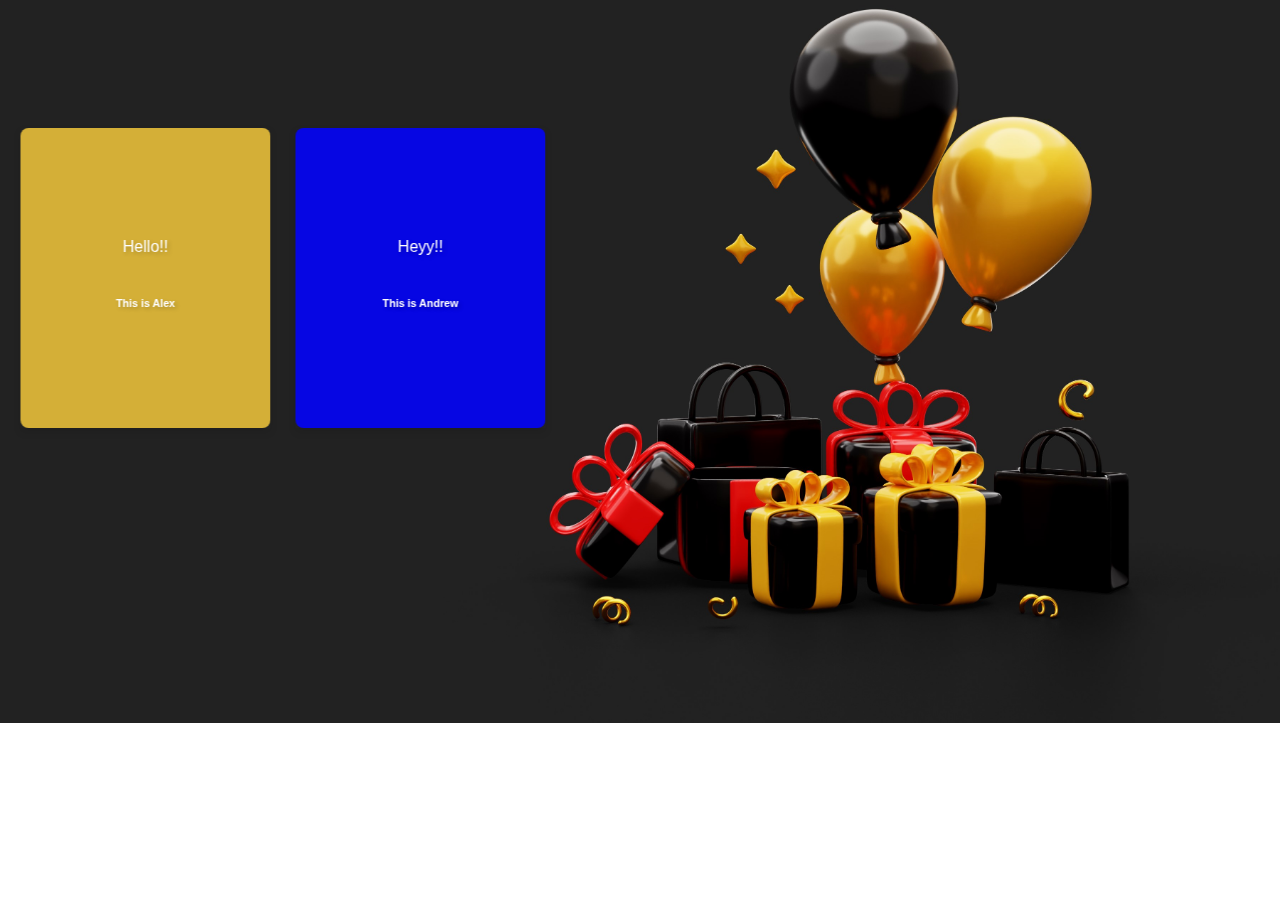
<file: FlipCard/index.html>
<!DOCTYPE html>
<html lang="en">
<head>
    <meta charset="UTF-8">
    <meta name="viewport" content="width=device-width, initial-scale=1.0">
    <link rel="stylesheet" href="styles.css">
    <title>Document</title>
</head>
<body>
    
        <div class="card">
        <div class="card-content">
            <div class="card-front">
                <p>Hello!! </p>
                <h6>This is Alex</h6>
            </div>
            <div class="card-back">
                <img src="2150964469.jpg" width="250" height="320" alt="Itachi Uchiha">
            </div>
        </div>
    </div>

    <div class="scard">
        <div class="scard-content">
            <div class="scard-front">
                <p>Heyy!!</p>
                <h6>This is Andrew</h6>
            </div>
            <div class="scard-back">
                <img src="2150793939.jpg" width="250" height="320" alt="Itachi Uchiha">
            </div>
        </div>
    </div>
    

</body>
</html>
</file>
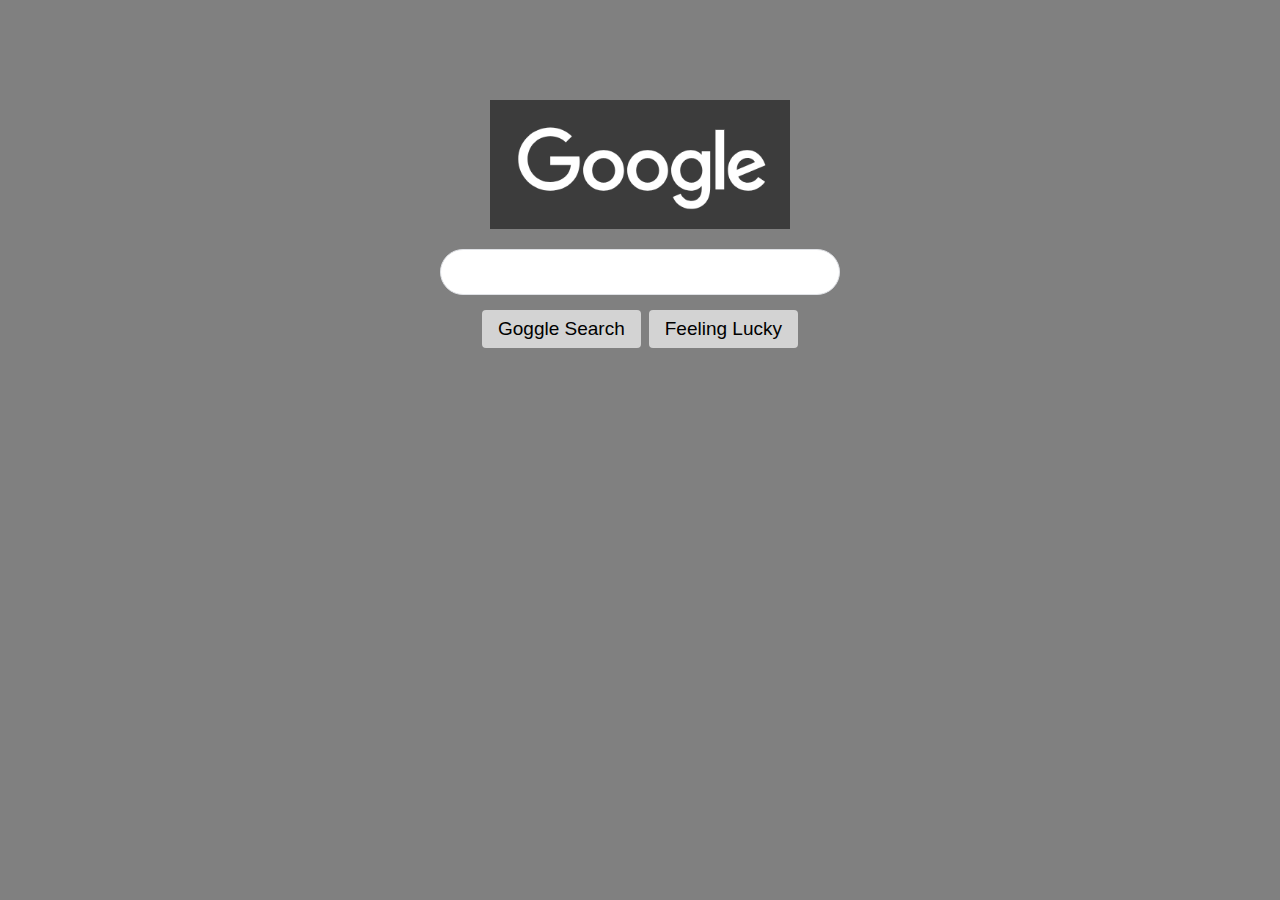
<file: Google Clone/index.html>
<html >
<head>
    <link rel="stylesheet" href="styles.css">
   
</head>
<body>
    <div class="main">
        <img src="google.PNG" alt="google.com">
        <input class="searchbar" type="text" >
        
    </div>

    <div class="btn-wrapper">
        <button class="btn">Goggle Search</button>
        <button class="btn">Feeling Lucky</button>
    </div>
    
</body>
</html>
</file>
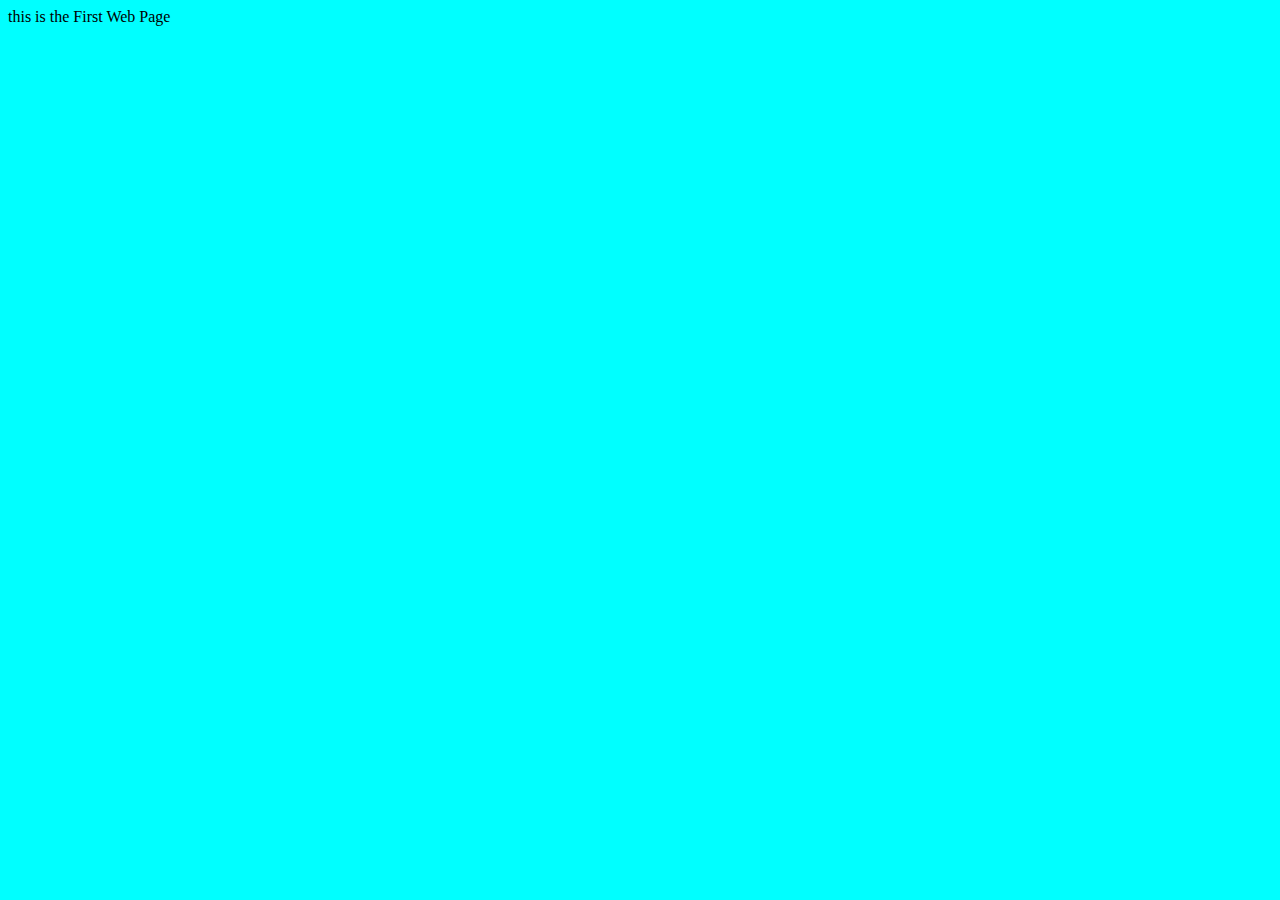
<file: Video1/index.html>
<!DOCTYPE html>
<html lang="en">
<head>
    <meta charset="UTF-8">
    <meta name="viewport" content="width=device-width, initial-scale=1.0">
    <title>WEBDEVELOPMENT</title>
    <link rel="stylesheet" href="style.css">
</head>
<body>
    this is the First Web Page
    <script src="script.js"></script>
</body>
</html>
</file>
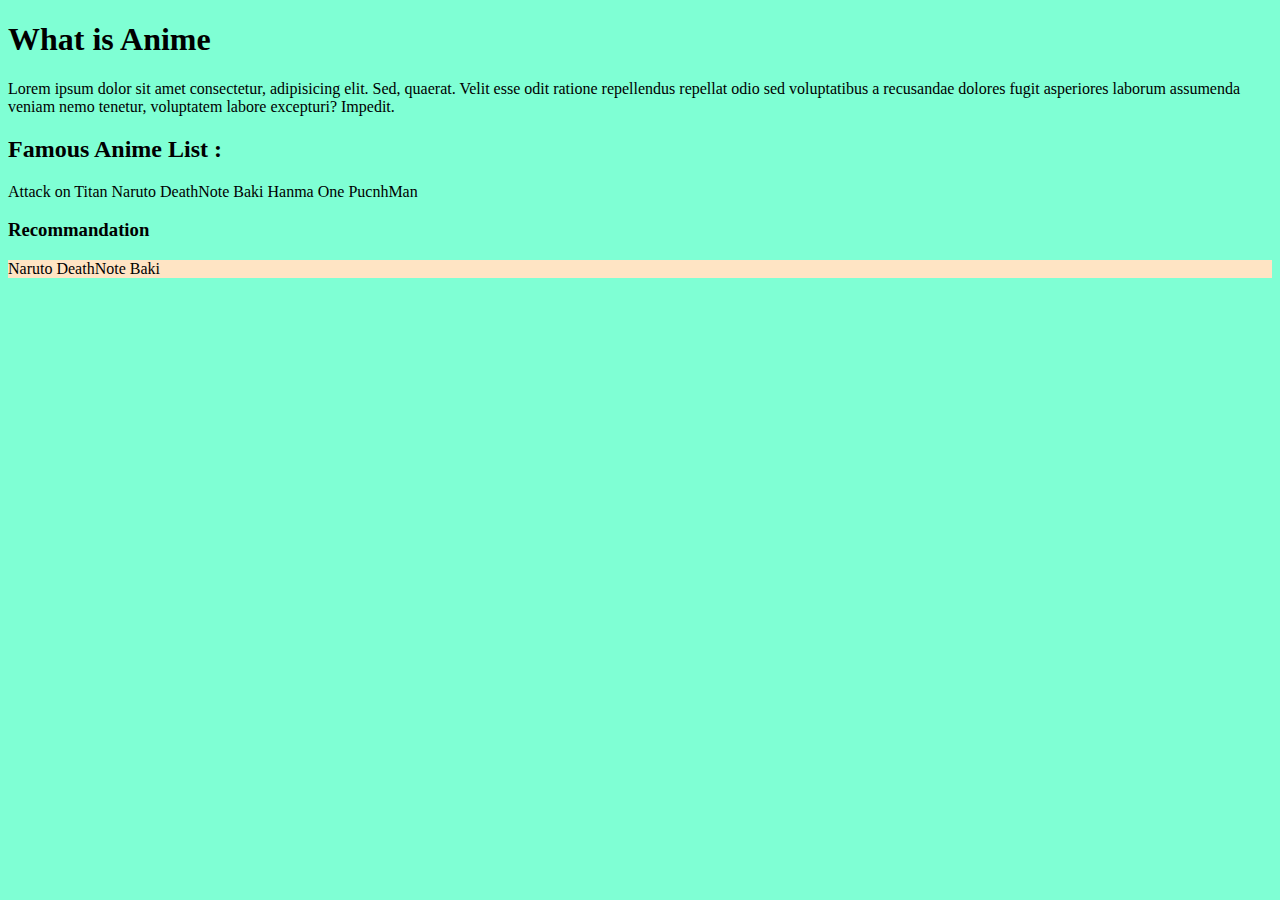
<file: Video4/index.html>
<!DOCTYPE html>
<html lang="en">
<head>
    <meta charset="UTF-8">
    <meta name="viewport" content="width=device-width, initial-scale=1.0">
    <title>Anime World</title>
    <link rel="stylesheet" href="style.css">
</head>
<body>

   

    <h1>What is Anime</h1>
    <p>Lorem ipsum dolor sit amet consectetur, adipisicing elit. Sed, quaerat. Velit esse odit ratione repellendus repellat odio sed voluptatibus a recusandae dolores fugit asperiores laborum assumenda veniam nemo tenetur, voluptatem labore excepturi? Impedit.
    </p>

    <h2>Famous Anime List :</h2>
    <p>Attack on Titan
        Naruto
        DeathNote
        Baki Hanma
        One PucnhMan
    </p>

    <h3>Recommandation </h3>
        <p style="background-color: bisque;" > Naruto
            DeathNote
            Baki
        </p>
    
       
        <script src="script.js"></script>
</body>
</html>
</file>
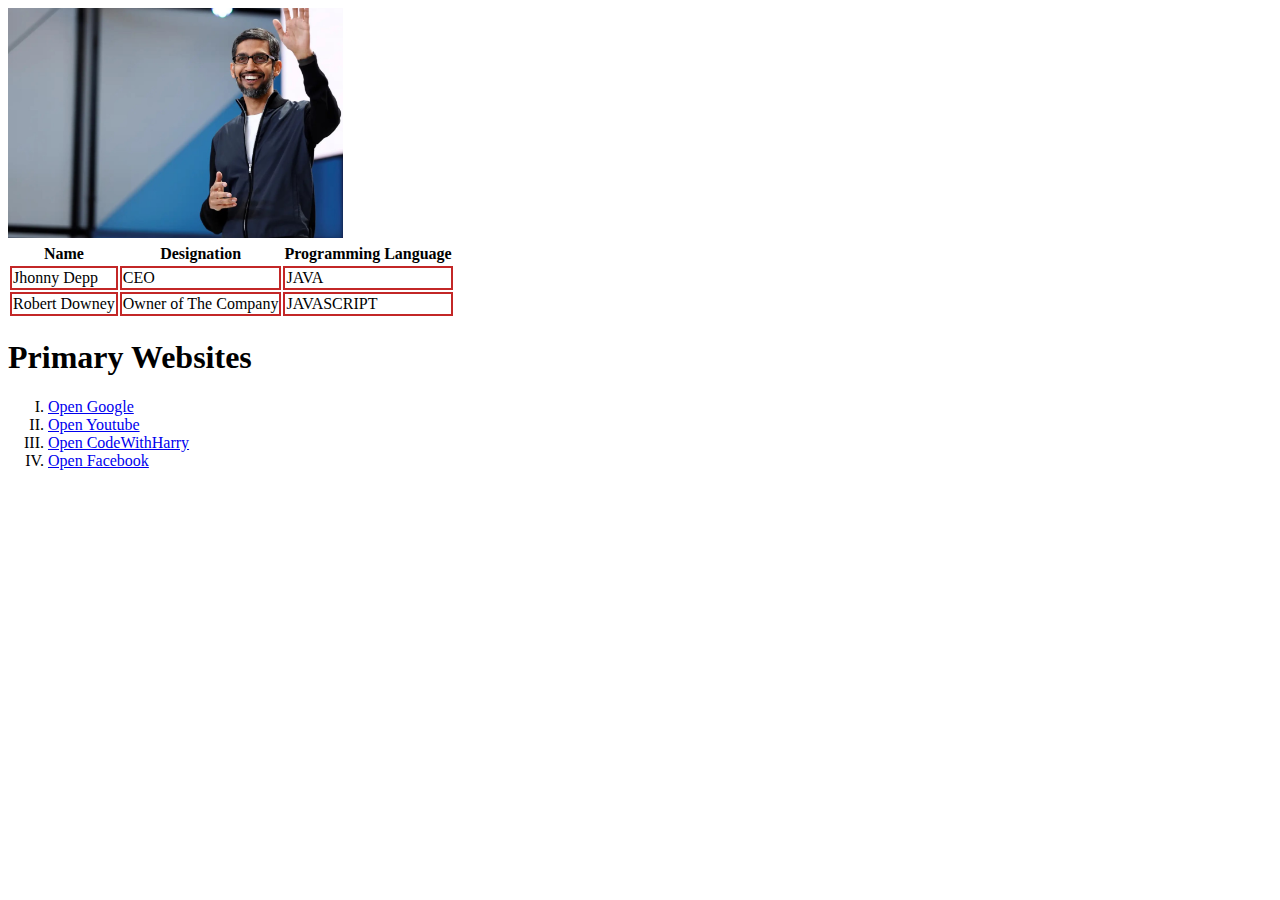
<file: Video5/index.html>
<!DOCTYPE html>
<html lang="en">

<head>
    <meta charset="UTF-8">
    <meta name="viewport" content="width=device-width, initial-scale=1.0">
    <title>WebDevelopment</title>
</head>

<body>

        <!-- Connecting to CSS -->
    <link rel="stylesheet" href="style.css">


            <!-- Inserting Image with height 230 pixel -->
    <img height="230" src="Sunder.jpg" alt="Sunder Pichai">

            <!-- Using Table -->

    <table>

        <!-- Table Head -->
        <thead>
            <tr>
                <th>Name</th>
                <th>Designation</th>
                <th>Programming Language</th>
            </tr>
        </thead>

        <!-- Table Body -->
        <tbody>
            <tr>
                <td>Jhonny Depp </td>
                <td> CEO</td>
                <td rowspan="2"> JAVA</td>
            </tr>

        </tbody>

        <!-- Table Footer -->
        <tfoot>
            <tr>
                <td>Robert Downey</td>
                <td> Owner of The Company </td>
                <td>JAVASCRIPT</td>
            </tr>
        </tfoot>


    </table>

    <!-- Using the Ordered List -->
    <h1>Primary Websites</h1>
    <ol type="I">
        <li><a href="https:www.google.com">Open Google</a></li>
        <li> <a href="https:www.Youtube.com">Open Youtube</a ></li>
        <li><a href="https:www.CodeWithHarry.com">Open CodeWithHarry</a></li>
        <li><a href="https:www.Facebook.com">Open Facebook</a></li>
    </ol>

</body>

</html>
</file>
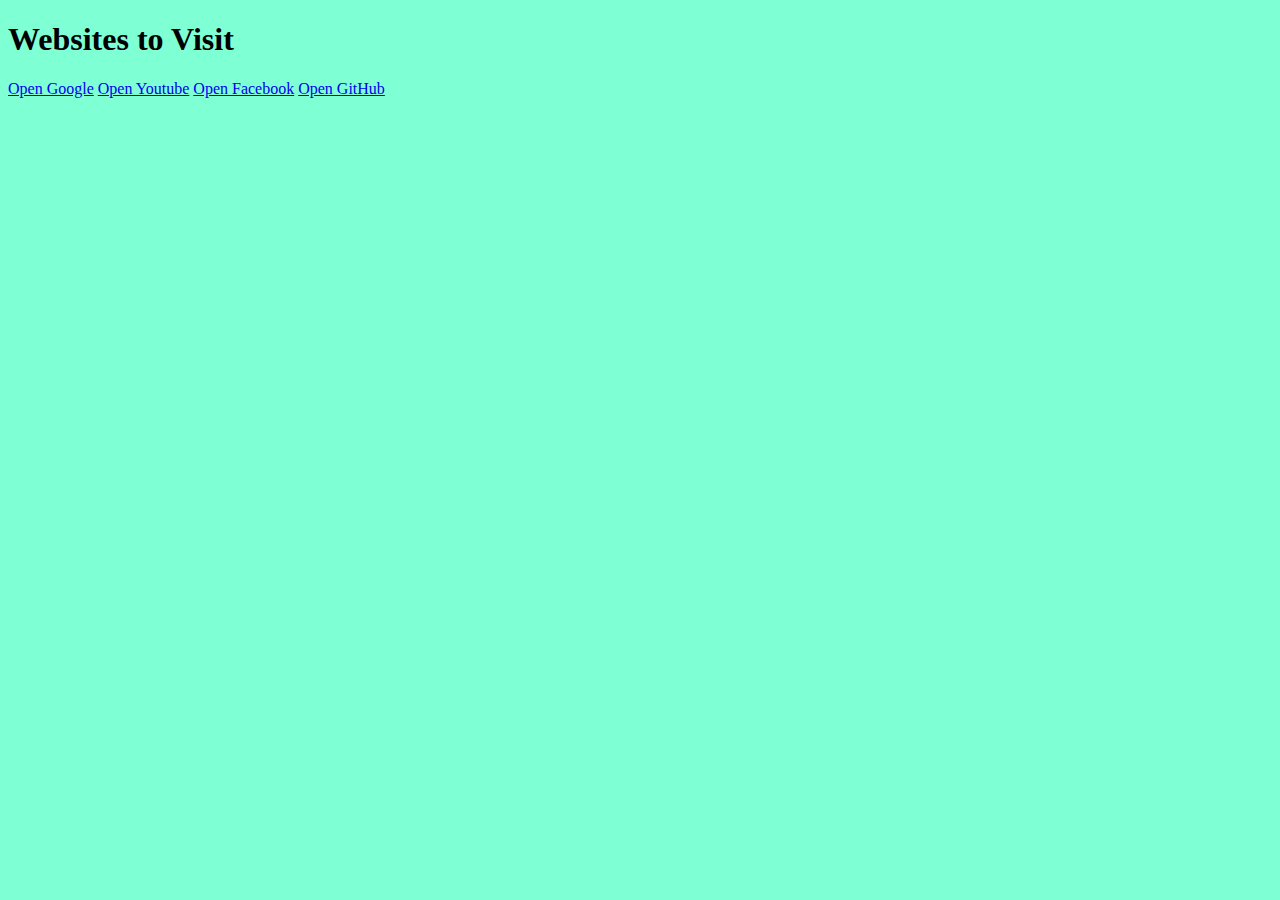
<file: Video4/BookMarkManager.html>
<!DOCTYPE html>
<html lang="en">
<head>
    <meta charset="UTF-8">
    <meta name="viewport" content="width=device-width, initial-scale=1.0">
    <title>Bookmark Manager</title>
    <link rel="stylesheet" href="style.css">
</head>
<body>
    <h1>Websites to Visit </h1>
    <a href="https://www.Google.com">Open Google</a>

    <a href="https://www.youtube.com/">Open Youtube</a>
    <a href="https://www.facebook.com/">Open Facebook</a>
    <a href="https://github.com/">Open GitHub</a>
  
    
    <script src="script.js"></script>
</body>
</html>
</file>
<file: FlipCard/styles.css>
body {
    background-image : url('copy.jpg');
    background-size: cover;
    background-repeat: no-repeat;
    

    font-family: 'Segoe UI', Tahoma, Geneva, Verdana, sans-serif;
}

.card {
    width: 250px;
    height: 300px;
    position: relative;
    transform: translate(5% ,40%);
    perspective: 1000px;
    transform-style: preserve-3d;
}

.card:hover .card-content {
    transform: rotateY(180deg);
}

.card-content {
    width: 100%;
    height: 100%;
    position: absolute;
    transition: transform 0.6s;
    transform-style: preserve-3d;
    box-shadow: 0 4px 8px rgba(0, 0, 0, 0.1); /* Adding a subtle shadow */
}

.card-front,
.card-back {
    width: 100%;
    height: 100%;
    position: absolute;
    backface-visibility: hidden;
    display: flex;
    flex-direction: column;
    justify-content: center;
    align-items: center;
    padding: 20px;
    box-sizing: border-box;
    border-radius: 8px;
}

.card-front {
    background: #d4af37 ;
    color: #fff;
    text-shadow: 2px 2px 4px rgba(0, 0, 0, 0.2); /* Adding a text shadow */
    
}

.card-back {
    background: none; /* Remove the background color */
    color: #fff;
    transform: rotateY(180deg);
    text-align: center;
    box-shadow: inset 0 0 50px rgba(0, 0, 0, 0.2); /* Adding an inset shadow for 3D effect */
}

.card-back img {
    width: 100%; /* Adjusting image width to fill the container */
    height: auto; /* Allowing the height to adjust automatically */
    max-width: 100%;
    max-height: 100%;
    border-radius: 8px; /* Applying border-radius to the image */
} 

   /* Second Card */


.scard {
    width: 250px;
    height: 300px;
    position: relative;
    transform: translate(115% ,-60%);
    perspective: 1000px;
    transform-style: preserve-3d;
}

.scard:hover .scard-content {
    transform: rotateY(180deg);
}

.scard-content {
    width: 100%;
    height: 100%;
    position: absolute;
    transition: transform 0.6s;
    transform-style: preserve-3d;
    box-shadow: 0 4px 8px rgba(0, 0, 0, 0.1); /* Adding a subtle shadow */
}

.scard-front,
.scard-back {
    width: 100%;
    height: 100%;
    position: absolute;
    backface-visibility: hidden;
    display: flex;
    flex-direction: column;
    justify-content: center;
    align-items: center;
    padding: 20px;
    box-sizing: border-box;
    border-radius: 8px;
}

 
.scard-front {
    background:  #0606e3  ;
    color: #fff;
    text-shadow: 2px 2px 4px rgba(0, 0, 0, 0.2); /* Adding a text shadow */
    
}

.scard-back {
    background: none; /* Remove the background color */
    color: #fff;
    transform: rotateY(180deg);
    text-align: center;
    box-shadow: inset 0 0 50px rgba(0, 0, 0, 0.2); /* Adding an inset shadow for 3D effect */
}

.scard-back img {
    width: 100%; /* Adjusting image width to fill the container */
    height: auto; /* Allowing the height to adjust automatically */
    max-width: 100%;
    max-height: 100%;
    border-radius: 8px; /* Applying border-radius to the image */
}
</file>
<file: Google Clone/styles.css>
body{

    background-color: gray;
}




.main{    
    margin-top: 100px;
}

.main img{

    display: block;
    width: 300;
    margin-bottom: 20px;
   
    margin-left: auto;
    margin-right: auto;
  
}

.searchbar{

    display: block;
    width: 400px;
    margin-left: auto;
    margin-right: auto;

   line-height: 24px;
   padding-top: 10px;
   padding-bottom:10px;

   padding-left: 30px;
   padding-right: 30px;

   border: 1px solid #dfe1e5;
   border-radius: 24px;
}




.btn-wrapper{
    display: flex;
    justify-content: center;
}

.btn{

   /* display: block
   ; */
   
    /* For centering anything in Css Using below method it is quite mandatory that  */
    /* the thing is always displayed in Block like above */
    /* margin-left: auto;
    margin-right: auto; */

 
    margin-left: 4px;
    margin-right: 4px;
    margin-top: 15px;

    background: lightgray;
    border:none;
    padding-top: 8px;
    padding-bottom: 8px;
    padding-left: 16px;
    padding-right: 16px;
    font-size: 19; 
  
    border-radius: 4px;

}
</file>
<file: Video1/style.css>
body{

    background-color: aqua;
    
}
</file>
<file: Video4/style.css>
body{

    background-color: aquamarine;
}
</file>
<file: Video5/style.css>
td{
    border:2px solid rgb(195, 39, 39)
}
</file>
